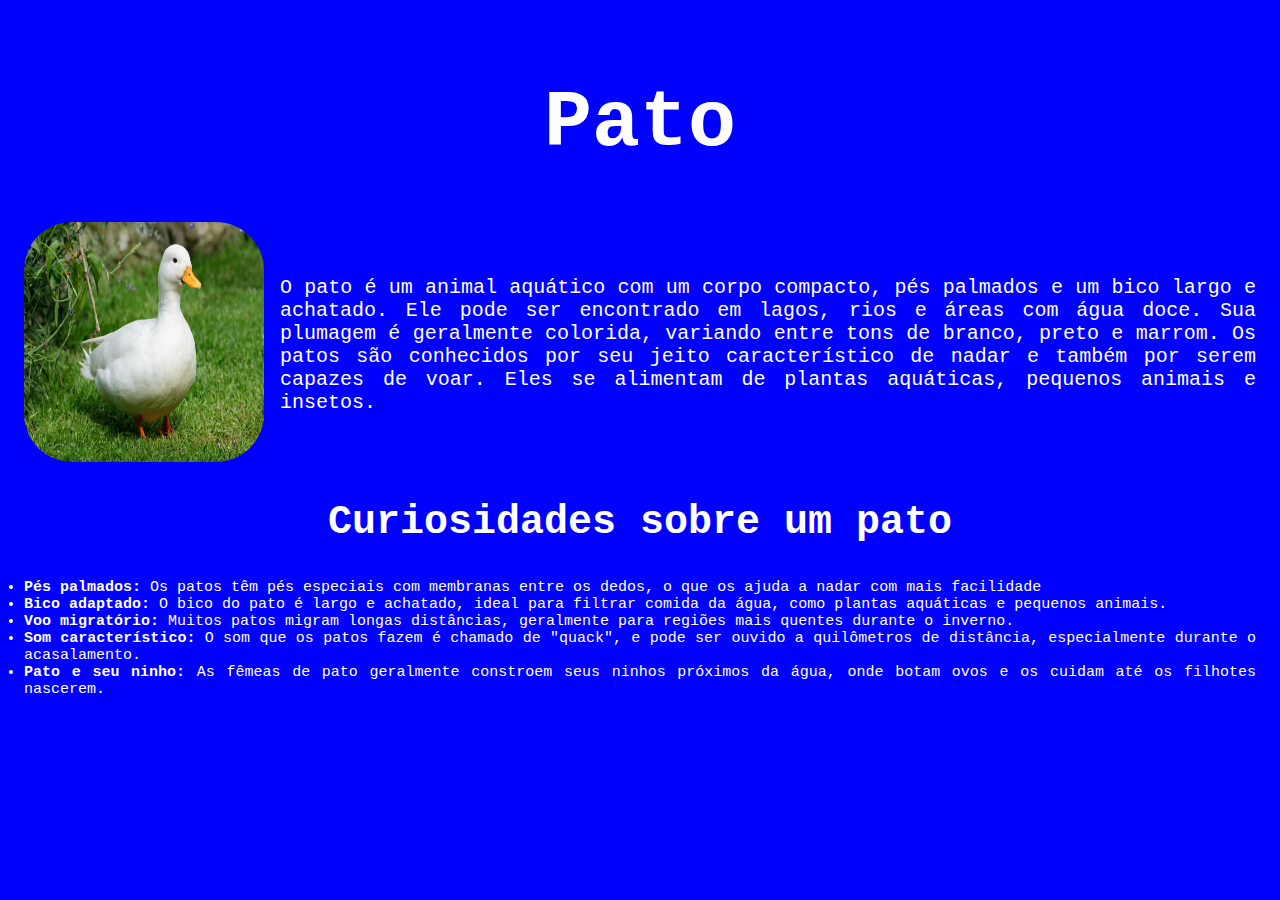
<file: index.html>
<!DOCTYPE html>
<html lang="PT-BR">
  <head>
    <meta charset="UTF-8" />
    <meta name="viewport" content="width=device-width, initial-scale=1.0" />
    <title>Meu Animal</title>
    <link rel="stylesheet" href="css/style.css" />
  </head>
  <body>
    <h1>Pato</h1>
    <div class="container">
      <a href="direcionamento.html"> <img src="img/pato.jpeg" /></a>
      <p>
        O pato é um animal aquático com um corpo compacto, pés palmados e um
        bico largo e achatado. Ele pode ser encontrado em lagos, rios e áreas
        com água doce. Sua plumagem é geralmente colorida, variando entre tons
        de branco, preto e marrom. Os patos são conhecidos por seu jeito
        característico de nadar e também por serem capazes de voar. Eles se
        alimentam de plantas aquáticas, pequenos animais e insetos.
      </p>
    </div>
    <h2>Curiosidades sobre um pato</h2>
    <lo>
      <li>
        <b>Pés palmados:</b> Os patos têm pés especiais com membranas entre os
        dedos, o que os ajuda a nadar com mais facilidade
      </li>
      <li>
        <b>Bico adaptado:</b> O bico do pato é largo e achatado, ideal para
        filtrar comida da água, como plantas aquáticas e pequenos animais.
      </li>
      <li>
        <b>Voo migratório:</b> Muitos patos migram longas distâncias, geralmente
        para regiões mais quentes durante o inverno.
      </li>
      <li>
        <b>Som característico: </b>O som que os patos fazem é chamado de
        "quack", e pode ser ouvido a quilômetros de distância, especialmente
        durante o acasalamento.
      </li>
      <li>
        <b>Pato e seu ninho:</b> As fêmeas de pato geralmente constroem seus
        ninhos próximos da água, onde botam ovos e os cuidam até os filhotes
        nascerem.
      </li>
    </lo>
  </body>
</html>
</file>
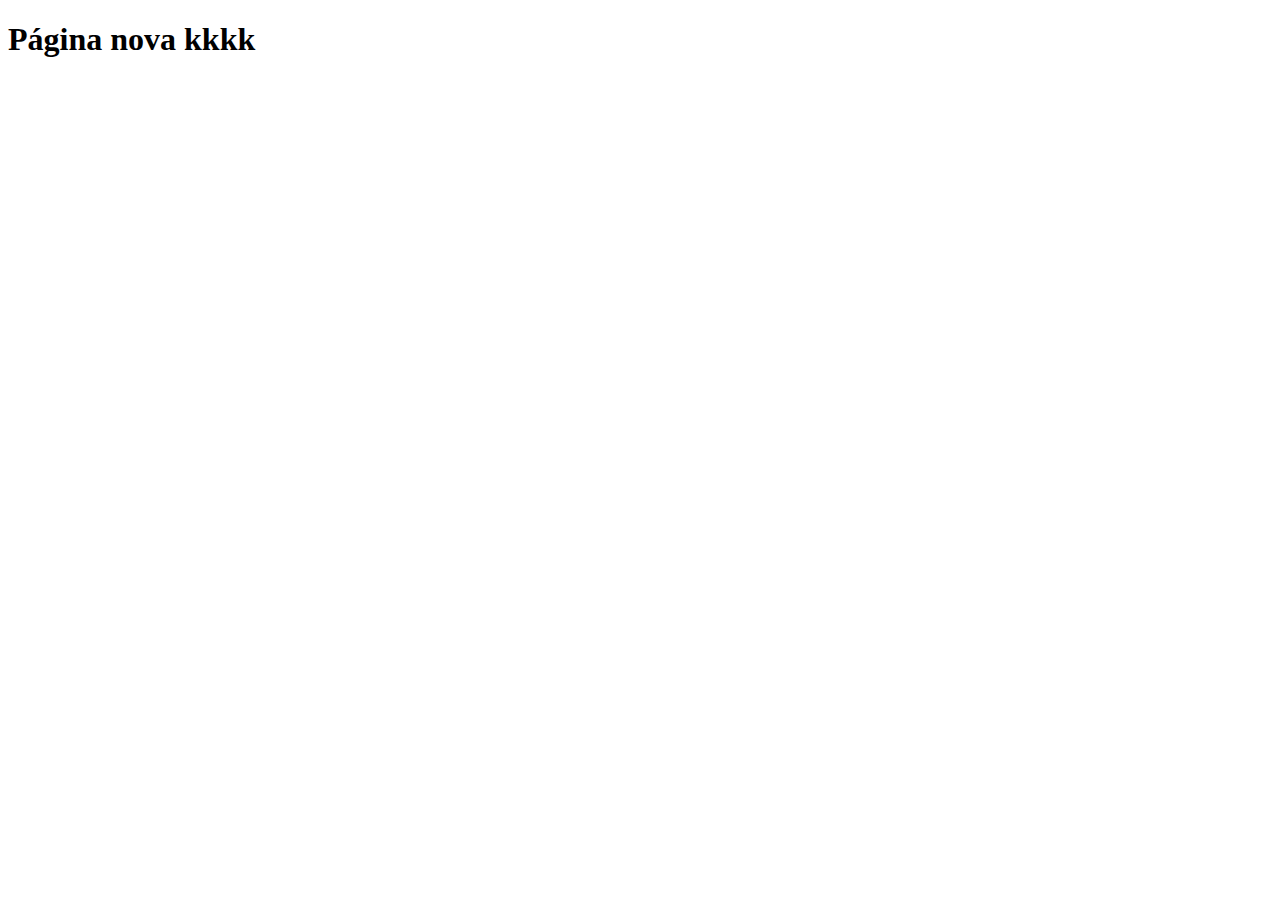
<file: direcionamento.html>
<!DOCTYPE html>
<html lang="PT-BR">
<head>
    <meta charset="UTF-8">
    <meta name="viewport" content="width=device-width, initial-scale=1.0">
    <title>Direcionamento</title>
</head>
<body>
    <h1>                    Página nova kkkk</h1>
</body>
</html>
</file>
<file: css/style.css>
.container {
    display: flex;
    align-items: center; 
    gap: 1em;
}
img {
    width: 15em;
    height: 15em;
    border-radius: 20%;
    
}
p {
    font-size: 20px; 
    color: #ffffff;
}
body { 
  font-family: "Courier New", Courier, monospace;
  padding: 1em;
  background-color: blue;
  color: white;
  text-align: justify;
}
h1{
    text-align: center;
    font-size: 80px;
}
h2{
    text-align: center;
    font-size: 40px;
}
li{
    font-size: 15px;
}
</file>
